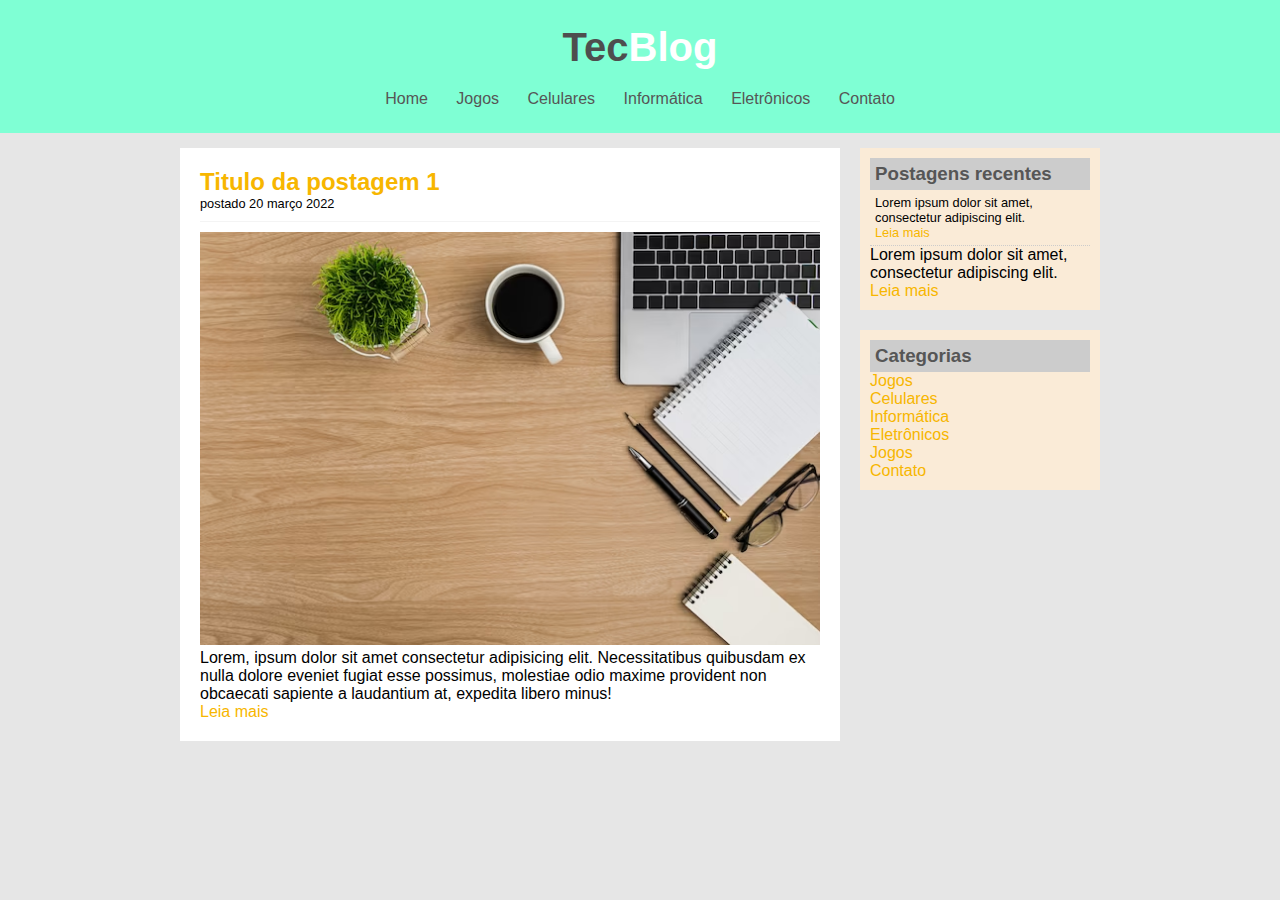
<file: index.html>
<!DOCTYPE html>
<html lang="en">
<head>
<meta charset="UTF-8">
<meta http-equiv="X-UA-Compatible" content="IE=edge">

<meta name="viewport" content="width=device-width, initial-
scale=1.0">

<title>TecBlog - O seu Blog de tecnologia</title>
<link rel="stylesheet" type="text/css" href="estilo.css">
</head>
<body>
<div id="area-cabecalho">
<div id="area-logo">
<h1>Tec<span class="branco">Blog</span></h1>
</div> <!-- FECHA AREA LOGO -->
<div id="area-menu">
<a href="index.html">Home</a>
<a href="jogos.html">Jogos</a>
<a href="celulares.html">Celulares</a>
<a href="inform.html">Informática</a>
<a href="eletrônicos.html">Eletrônicos</a>
<a href="Contato.html">Contato</a>
</div> 
</div> 
 
    
    <div id="area-principal">

        <div id="area-postagens">
        
        <div class="postagem">
        <h2>Titulo da postagem 1</h2>
        <span class="data-postagem">postado 20 março

            2022</span>

            <img width="620px"
            src="mesa.avif">
            <p>
                Lorem, ipsum dolor sit amet consectetur adipisicing elit. Necessitatibus quibusdam ex nulla dolore eveniet fugiat esse possimus, molestiae odio maxime provident non obcaecati sapiente a laudantium at, expedita libero minus!
            </p>
            <a href="">Leia mais</a>
         </div>
       </div> 
       <div id="area-lateral">
        <div class="conteudo-lateral">
        <h3>Postagens recentes</h3>
        <div class="postagem-lateral">
        <p>Lorem ipsum dolor sit amet,
        consectetur adipiscing elit.</p>
        <a href="">Leia mais</a>
        </div>
        <div class="postagem-
        lateral" style="border-bottom: none;">
        
        <p>Lorem ipsum dolor sit amet,
        consectetur adipiscing elit.</p>
        <a href="">Leia mais</a>
        </div>
        </div> 

        
        <div class="conteudo-lateral">
        <h3>Categorias</h3>
        <a href="">Jogos</a><br>
        <a href="">Celulares</a><br>
        <a href="">Informática</a><br>
        <a href="">Eletrônicos</a><br>
        <a href="">Jogos</a><br>
        <a href="">Contato</a><br>
        </div>
    </div> 
</div> 

</body>
</html>
</file>
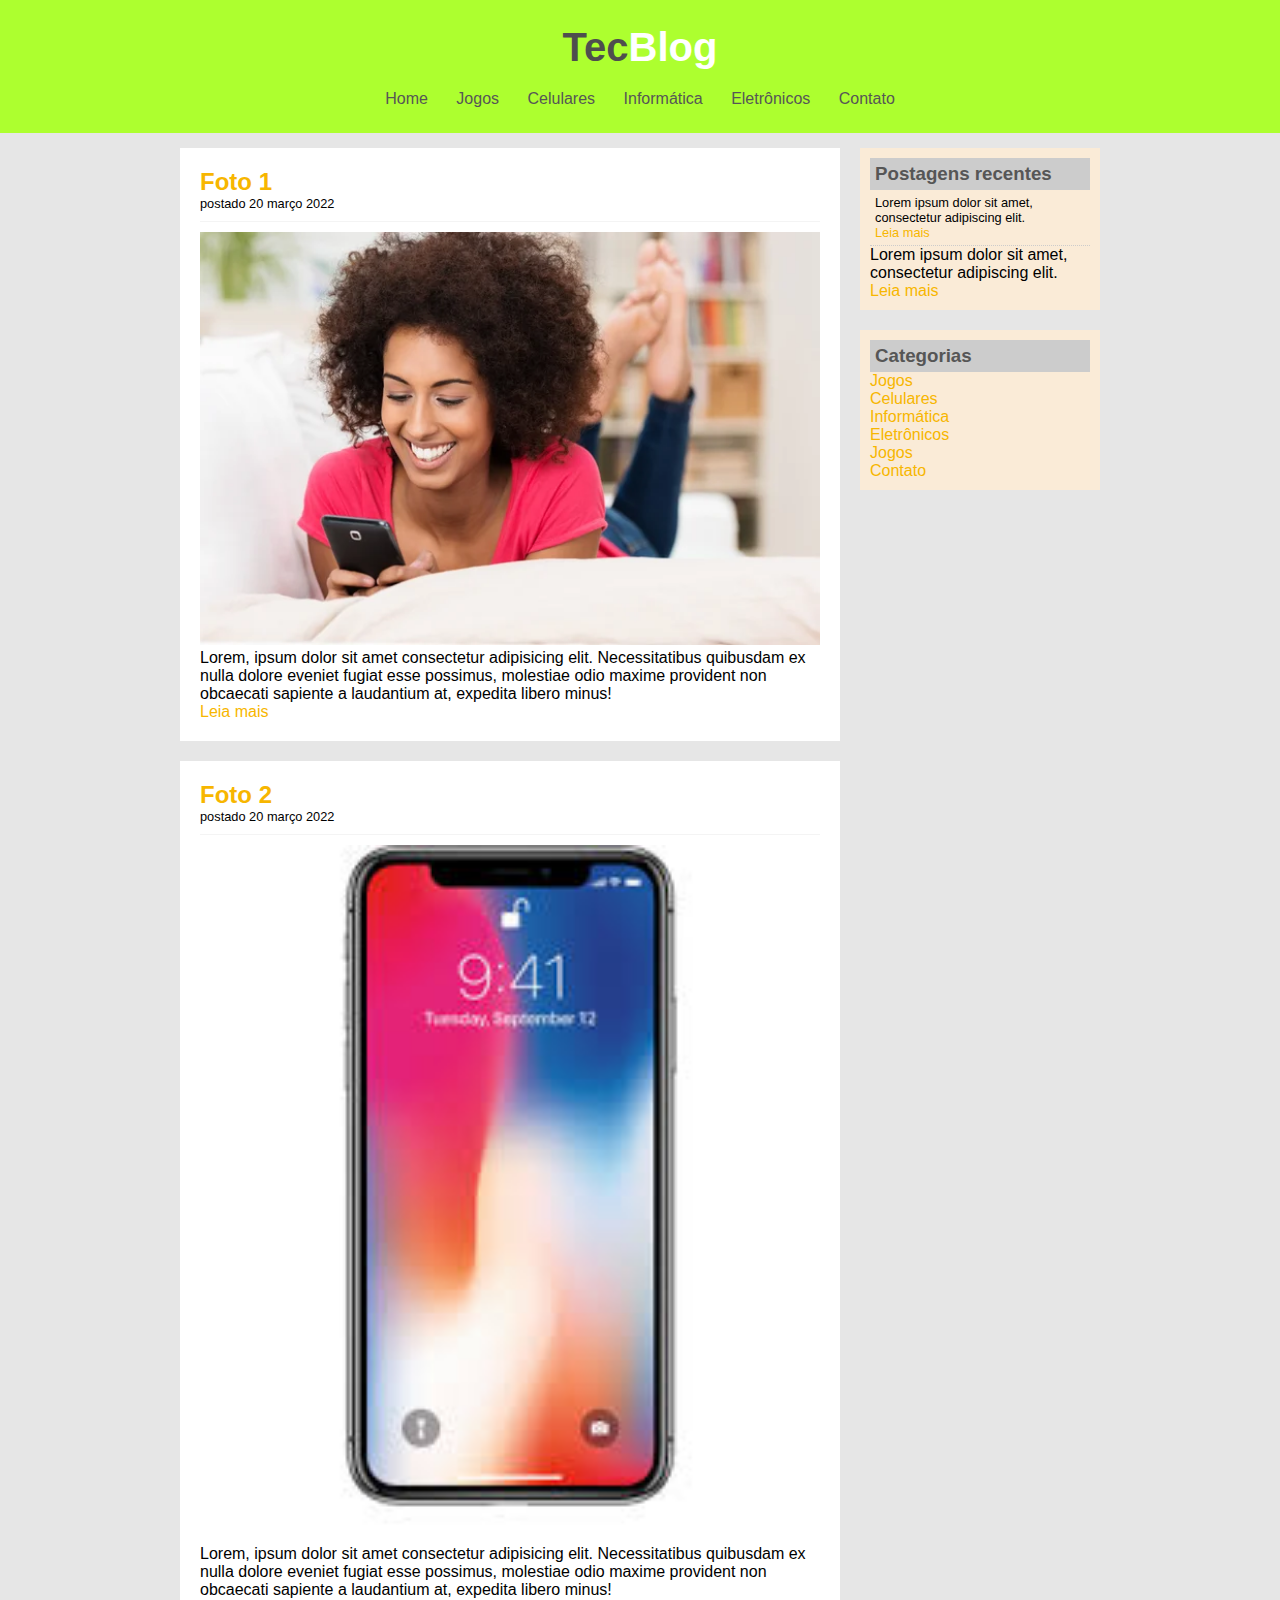
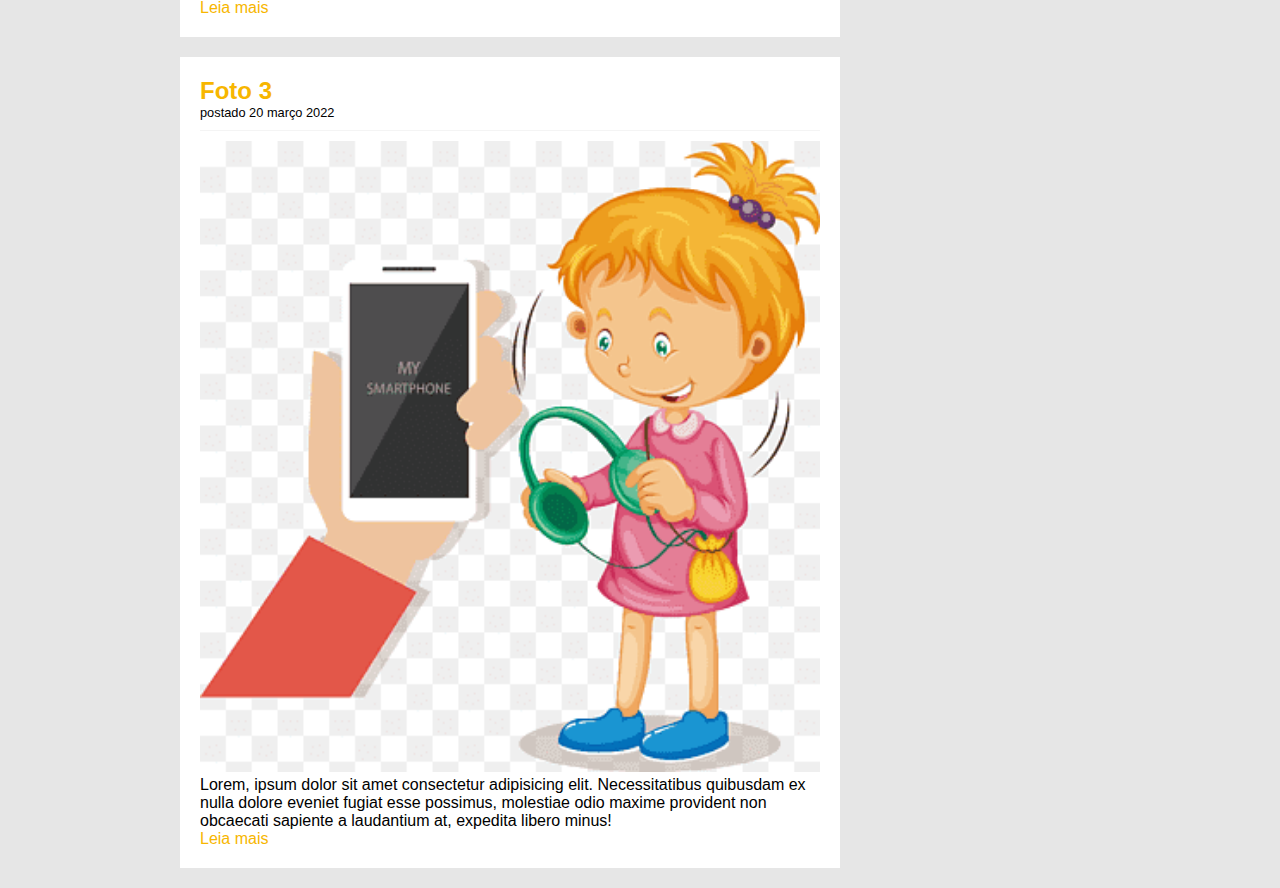
<file: celulares.html>
<!DOCTYPE html>
<html lang="en">
<head>
<meta charset="UTF-8">
<meta http-equiv="X-UA-Compatible" content="IE=edge">

<meta name="viewport" content="width=device-width, initial-
scale=1.0">

<title>TecBlog - O seu Blog de tecnologia</title>
<link rel="stylesheet" type="text/css" href="celulares.css">
</head>
<body>
    <div id="area-cabecalho">
        <div id="area-logo">
        <h1>Tec<span class="branco">Blog</span></h1>
        </div> <!-- FECHA AREA LOGO -->
        <div id="area-menu">
        <a href="index.html">Home</a>
        <a href="jogos.html">Jogos</a>
        <a href="celulares.html">Celulares</a>
        <a href="inform.html">Informática</a>
        <a href="eletrônicos.html">Eletrônicos</a>
        <a href="Contato.html">Contato</a>
        </div> 
        </div> 
<div id="area-principal">

    <div id="area-postagens">
    
    <div class="postagem">
    <h2>Foto 1</h2>
    <span class="data-postagem">postado 20 março

        2022</span>

        <img width="620px"
        src="mulhercel.jpg"
        <p>
            Lorem, ipsum dolor sit amet consectetur adipisicing elit. Necessitatibus quibusdam ex nulla dolore eveniet fugiat esse possimus, molestiae odio maxime provident non obcaecati sapiente a laudantium at, expedita libero minus!
        </p>

        
        <a href="">Leia mais</a>
     </div>
     <div class="postagem">
        <h2>Foto 2</h2>
        <span class="data-postagem">postado 20 março
    
            2022</span>
    
            <img width="620px"
            src="cel imag.jpg"
            <p>
                Lorem, ipsum dolor sit amet consectetur adipisicing elit. Necessitatibus quibusdam ex nulla dolore eveniet fugiat esse possimus, molestiae odio maxime provident non obcaecati sapiente a laudantium at, expedita libero minus!
            </p>
    
            
            <a href="">Leia mais</a>
         </div>

         <div class="postagem">
            <h2>Foto 3</h2>
            <span class="data-postagem">postado 20 março
        
                2022</span>
        
                <img width="620px"
                src="imgcriança.png"
                <p>
                    Lorem, ipsum dolor sit amet consectetur adipisicing elit. Necessitatibus quibusdam ex nulla dolore eveniet fugiat esse possimus, molestiae odio maxime provident non obcaecati sapiente a laudantium at, expedita libero minus!
                </p>
        
                
                <a href="">Leia mais</a>
             </div>
   </div> 
   <div id="area-lateral">
    <div class="conteudo-lateral">
    <h3>Postagens recentes</h3>
    <div class="postagem-lateral">
    <p>Lorem ipsum dolor sit amet,
    consectetur adipiscing elit.</p>
    <a href="">Leia mais</a>
    </div>
    <div class="postagem-
    lateral" style="border-bottom: none;">
    
    <p>Lorem ipsum dolor sit amet,
    consectetur adipiscing elit.</p>
    <a href="">Leia mais</a>
    </div>
    </div> 

    
    <div class="conteudo-lateral">
    <h3>Categorias</h3>
    <a href="">Jogos</a><br>
    <a href="">Celulares</a><br>
    <a href="">Informática</a><br>
    <a href="">Eletrônicos</a><br>
    <a href="">Jogos</a><br>
    <a href="">Contato</a><br>
    </div>
</div> 
</div> 

</body>
</html>
</file>
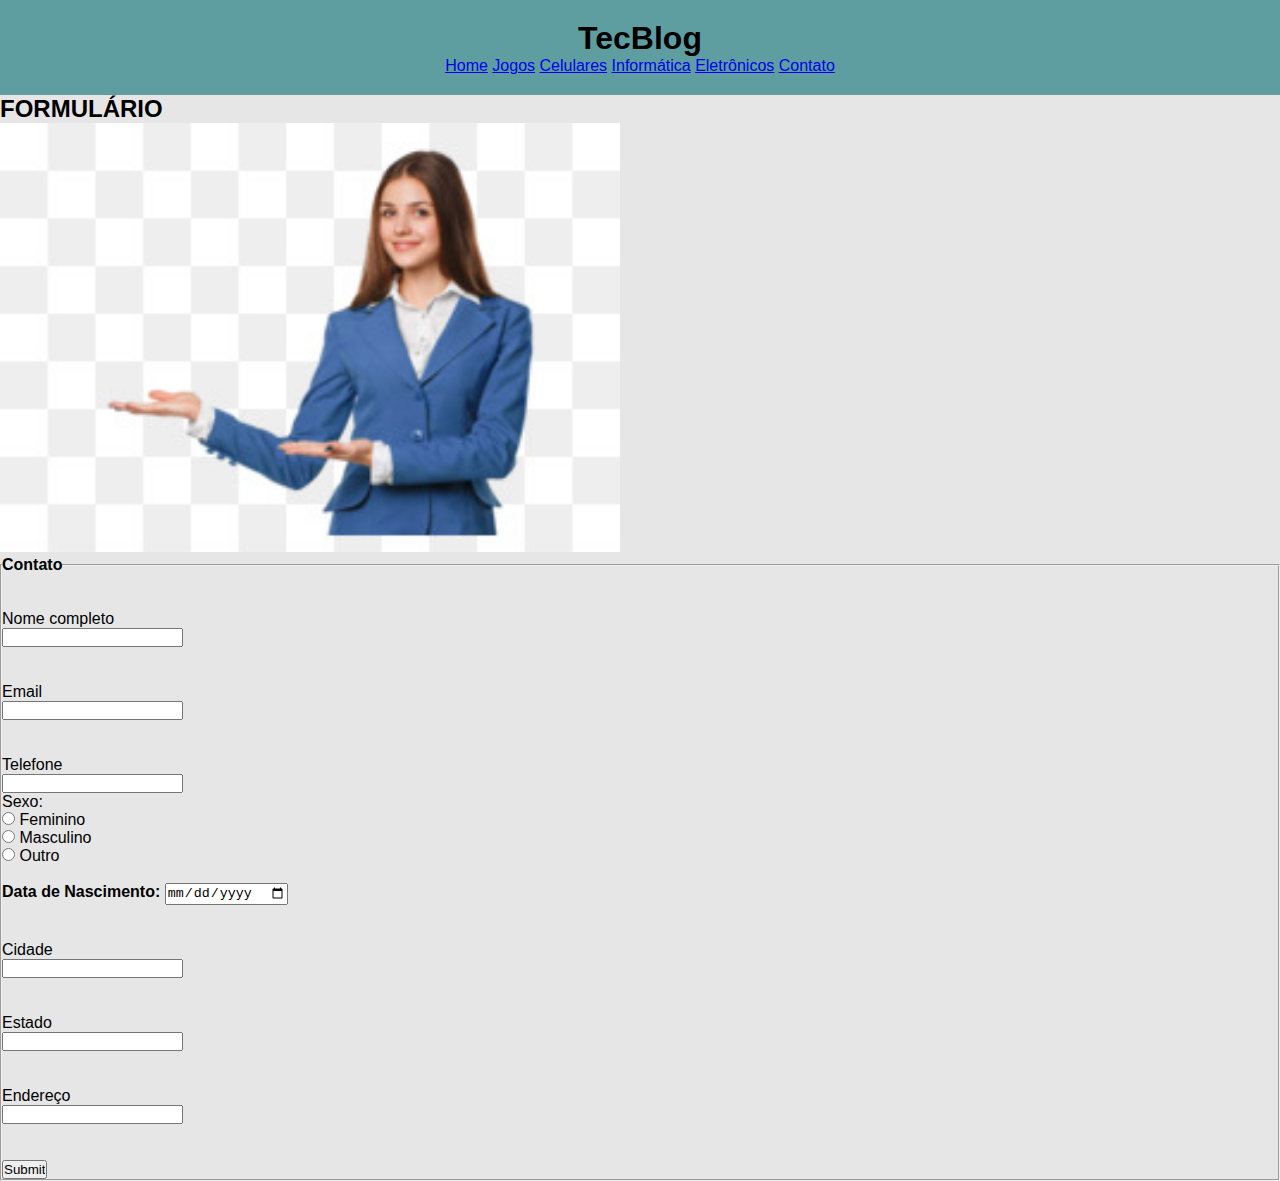
<file: Contato.html>
<!DOCTYPE html>
<html lang="en">
<head>
    <meta charset="UTF-8">
    <meta http-equiv="X-UA-Compatible" content="IE=edge">
    <meta name="viewport" content="width=device-width, initial-scale=1.0">
    <title>TecBlog - O seu Blog de tecnologia</title>
<link rel="stylesheet" type="text/css" href="Contato.css">
</head>

<body>
<div id="area-cabecalho">
<div id="area-logo">
<h1>Tec<span class="branco">Blog</span></h1>
</div> <!-- FECHA AREA LOGO -->

<div id="area-menu">
<a href="index.html">Home</a>
<a href="jogos.html">Jogos</a>
<a href="celulares.html">Celulares</a>
<a href="inform.html">Informática</a>
<a href="eletrônicos.html">Eletrônicos</a>
<a href="Contato.html">Contato</a>
</div> 
</div> 
 
<div id="area-principal">

    <div id="area-postagens">
    
    <div class="postagem">
    <h2>FORMULÁRIO</h2>
    

    </span>

        <img width="620px"
        src="mulherr.jpg"
        <p>
            
        </p>

        
        
     </div>
     <div class="postagem">
        

        <div class="box">
            <form action="">
            <fieldset><center></center>
            <legend><b>Contato</b></legend>
            <br>
            <br>
            Nome completo
            <div class="inputBox">
            <input type="text" name="nome" id="nome"
            
            class="inputUser" required>
         
            <label for="nome" class="labelInput"></label>
            </div>
            <br><br>
            Email
            <div class="inputBox">
            <input type="text" name="email" id="email"
            
            class="inputUser" required>
            
            <label for="email"
            class="labelInput"></label>
            
            </div>
            <br><br>
            Telefone
            <div class="inputBox">
            <input type="tel" name="telefone"
            
            id="telefone" class="inputUser" required>
            <label for="telefone"
            class="labelInput"></label>
            
            </div>
            <p>Sexo:</p>
            <input type="radio" id="feminino"
            
            name="genero" value="feminino" required>
            
            <label for="feminino">Feminino</label>
            <br>
            <input type="radio" id="masculino"
            
            name="genero" value="masculino" required>
            
            <label for="masculino">Masculino</label>
            <br>
            
            <input type="radio" id="outro" name="genero"
            
            value="outro" required>
            
            <label for="outro">Outro</label>
            <br><br>
            <label for="data_nascimento"><b>Data de
            
            Nascimento:</b></label>
            
            <input type="date" name="data_nascimento"
            
            id="data_nascimento" required>
            <br><br><br>
            Cidade
            <div class="inputBox">
            <input type="text" name="cidade"
            
            id="cidade" class="inputUser" required>
            <label for="cidade"
            class="labelInput"></label>
            
            </div>
            <br><br>
            Estado
            <div class="inputBox">
            <input type="text" name="estado"
            
            id="estado" class="inputUser" required>
            <label for="estado"
            class="labelInput"></label>
            
            </div>
            <br><br>
            Endereço
            <div class="inputBox">
            <input type="text" name="endereco"
            
            id="endereco" class="inputUser" required>
            <label for="endereco"
            class="labelInput"></label>
            
            </div>
            <br><br>
            <input type="submit" name="submit"
            
            id="submit">
            
            </fieldset>
            </form>
            </div>
            </body>
            </html>
            
    
            
            
    
            
    
            
        
         </div>

   
    </div>

</body>
</html>
</file>
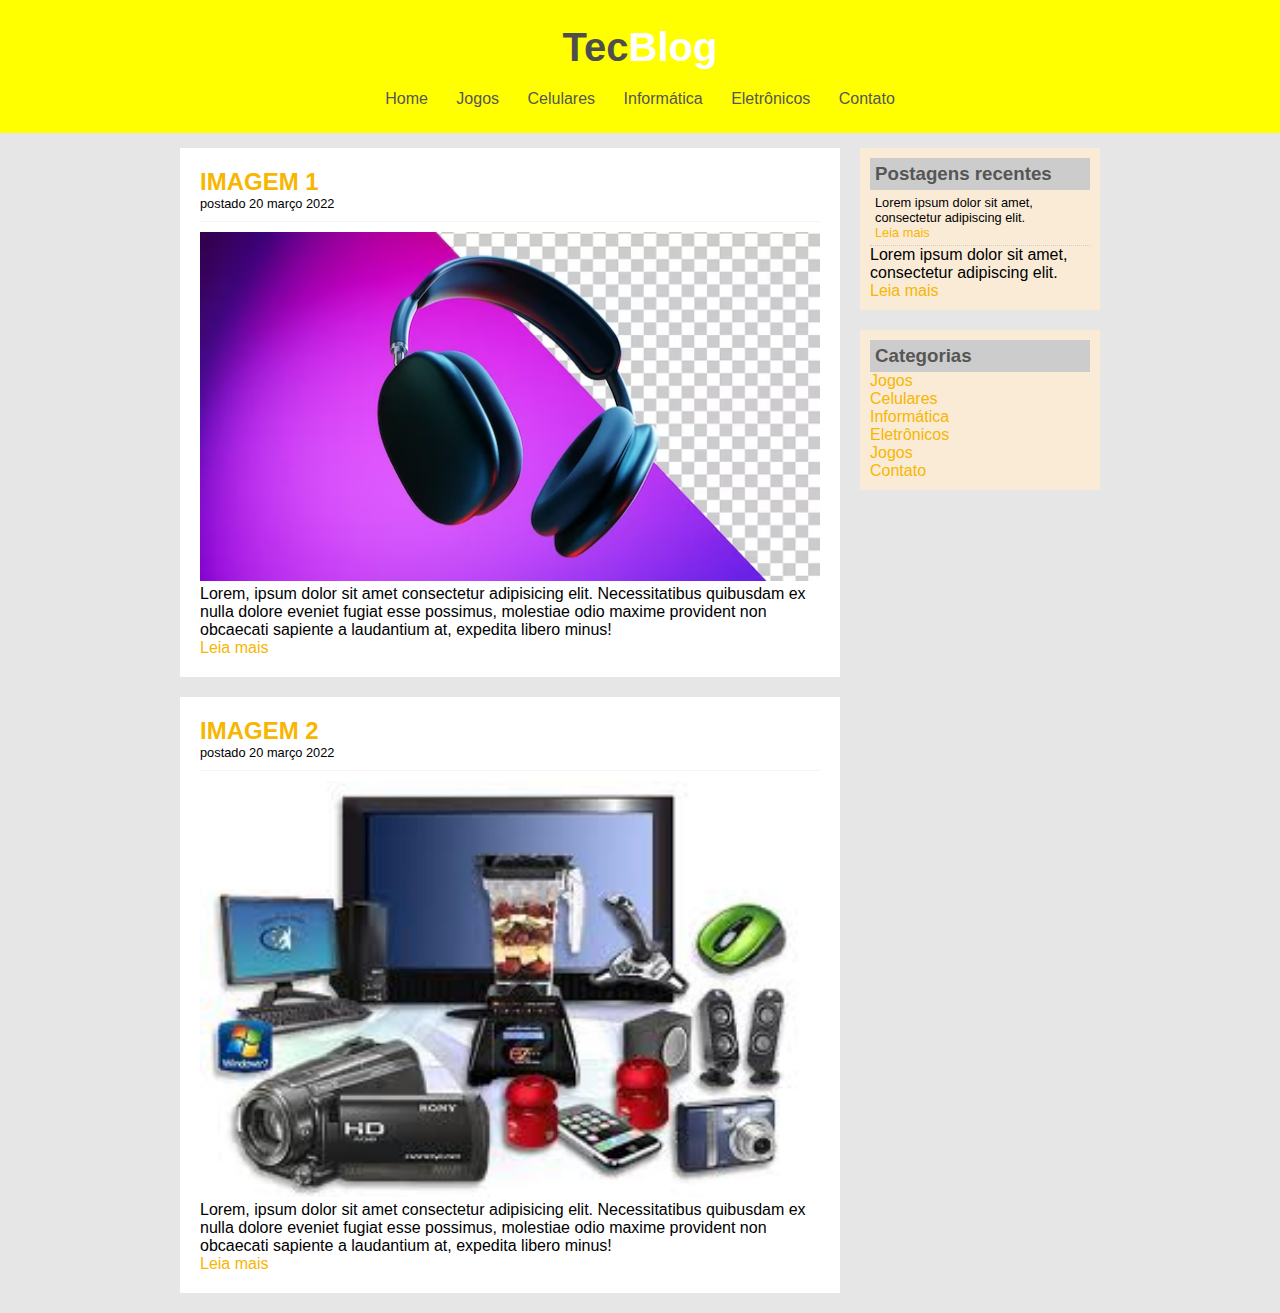
<file: eletrônicos.html>
<!DOCTYPE html>
<html lang="en">
<head>
<meta charset="UTF-8">
<meta http-equiv="X-UA-Compatible" content="IE=edge">

<meta name="viewport" content="width=device-width, initial-
scale=1.0">

<title>TecBlog - O seu Blog de tecnologia</title>
<link rel="stylesheet" type="text/css" href="eletronicos.css">
</head>
<body>
<div id="area-cabecalho">
<div id="area-logo">
<h1>Tec<span class="branco">Blog</span></h1>
</div> <!-- FECHA AREA LOGO -->
<div id="area-menu">
<a href="index.html">Home</a>
<a href="jogos.html">Jogos</a>
<a href="celulares.html">Celulares</a>
<a href="inform.html">Informática</a>
<a href="eletrônicos.html">Eletrônicos</a>
<a href="Contato.html">Contato</a>
</div> 
</div> 
 
<div id="area-principal">

    <div id="area-postagens">
    
    <div class="postagem">
    <h2>IMAGEM 1</h2>
    <span class="data-postagem">postado 20 março

        2022</span>

        <img width="620px"
        src="imagcompu.avif"
        <p>
            Lorem, ipsum dolor sit amet consectetur adipisicing elit. Necessitatibus quibusdam ex nulla dolore eveniet fugiat esse possimus, molestiae odio maxime provident non obcaecati sapiente a laudantium at, expedita libero minus!
        </p>

        
        <a href="">Leia mais</a>
     </div>
     <div class="postagem">
        <h2>IMAGEM 2</h2>
        <span class="data-postagem">postado 20 março
    
            2022</span>
    
            <img width="620px"
            src="imgeletro.jpg"
            <p>
                Lorem, ipsum dolor sit amet consectetur adipisicing elit. Necessitatibus quibusdam ex nulla dolore eveniet fugiat esse possimus, molestiae odio maxime provident non obcaecati sapiente a laudantium at, expedita libero minus!
            </p>
    
            
            <a href="">Leia mais</a>
         </div>

   </div> 
   <div id="area-lateral">
    <div class="conteudo-lateral">
    <h3>Postagens recentes</h3>
    <div class="postagem-lateral">
    <p>Lorem ipsum dolor sit amet,
    consectetur adipiscing elit.</p>
    <a href="">Leia mais</a>
    </div>
    <div class="postagem-
    lateral" style="border-bottom: none;">
    
    <p>Lorem ipsum dolor sit amet,
    consectetur adipiscing elit.</p>
    <a href="">Leia mais</a>
    </div>
    </div> 

    
    <div class="conteudo-lateral">
    <h3>Categorias</h3>
    <a href="">Jogos</a><br>
    <a href="">Celulares</a><br>
    <a href="">Informática</a><br>
    <a href="">Eletrônicos</a><br>
    <a href="">Jogos</a><br>
   <a href="">Contato</a><br>
    </div>
</div> 
</div> 

</body>
</html>
</file>
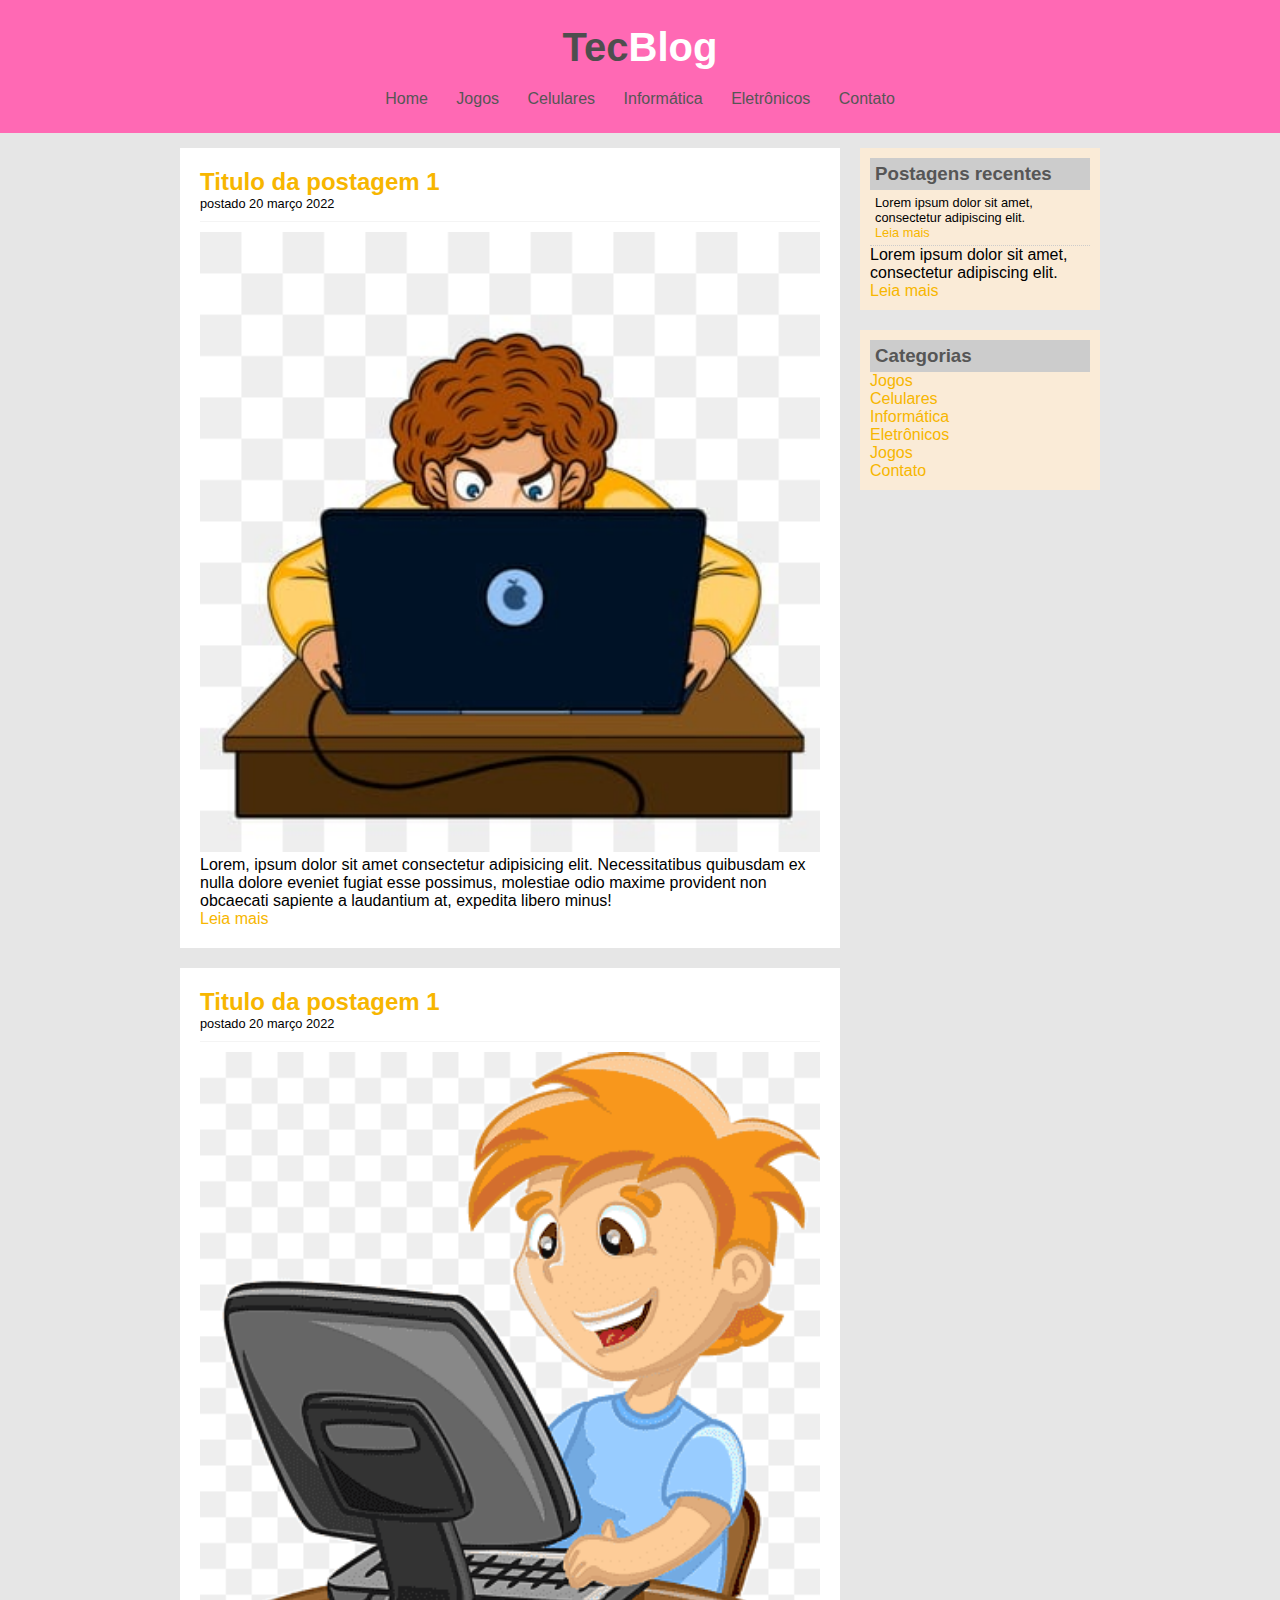
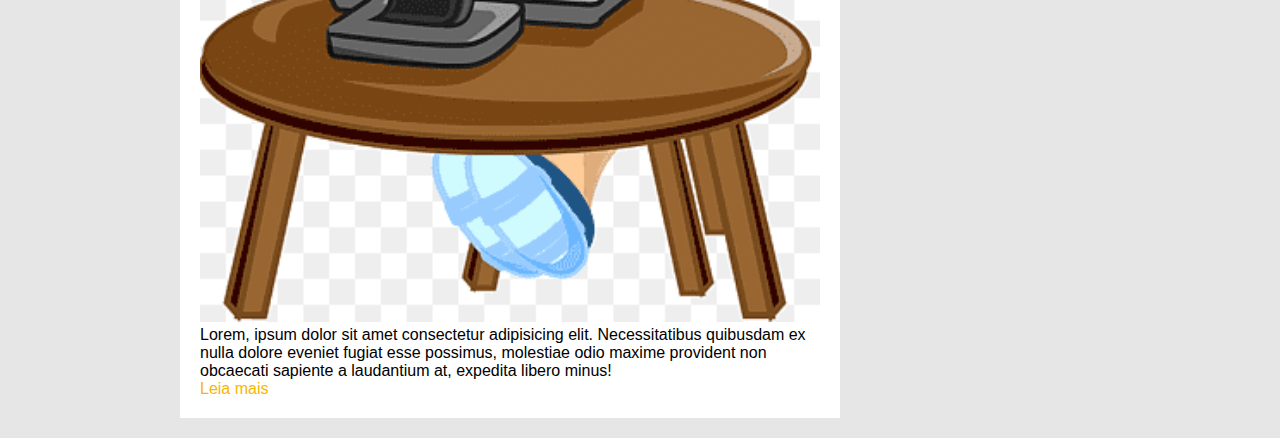
<file: inform.html>
<!DOCTYPE html>
<html lang="en">
<head>
<meta charset="UTF-8">
<meta http-equiv="X-UA-Compatible" content="IE=edge">

<meta name="viewport" content="width=device-width, initial-
scale=1.0">

<title>TecBlog - O seu Blog de tecnologia</title>
<link rel="stylesheet" type="text/css" href="inform.css">
</head>
<body>
<div id="area-cabecalho">
<div id="area-logo">
<h1>Tec<span class="branco">Blog</span></h1>
</div> <!-- FECHA AREA LOGO -->
<div id="area-menu">
<a href="index.html">Home</a>
<a href="jogos.html">Jogos</a>
<a href="celulares.html">Celulares</a>
<a href="inform.html">Informática</a>
<a href="eletrônicos.html">Eletrônicos</a>
<a href="Contato.html">Contato</a>
</div> 
</div> 
 
<div id="area-principal">

    <div id="area-postagens">
    
    <div class="postagem">
    <h2>Titulo da postagem 1</h2>
    <span class="data-postagem">postado 20 março

        2022</span>

        <img width="620px"
        src="imgcompu.jpg"
        <p>
            Lorem, ipsum dolor sit amet consectetur adipisicing elit. Necessitatibus quibusdam ex nulla dolore eveniet fugiat esse possimus, molestiae odio maxime provident non obcaecati sapiente a laudantium at, expedita libero minus!
        </p>

        
        <a href="">Leia mais</a>
     </div>
     <div class="postagem">
        <h2>Titulo da postagem 1</h2>
        <span class="data-postagem">postado 20 março
    
            2022</span>
    
            <img width="620px"
            src="imgmenino.png"
            <p>
                Lorem, ipsum dolor sit amet consectetur adipisicing elit. Necessitatibus quibusdam ex nulla dolore eveniet fugiat esse possimus, molestiae odio maxime provident non obcaecati sapiente a laudantium at, expedita libero minus!
            </p>
    
            
            <a href="">Leia mais</a>
         </div>

   </div> 
   <div id="area-lateral">
    <div class="conteudo-lateral">
    <h3>Postagens recentes</h3>
    <div class="postagem-lateral">
    <p>Lorem ipsum dolor sit amet,
    consectetur adipiscing elit.</p>
    <a href="">Leia mais</a>
    </div>
    <div class="postagem-
    lateral" style="border-bottom: none;">
    
    <p>Lorem ipsum dolor sit amet,
    consectetur adipiscing elit.</p>
    <a href="">Leia mais</a>
    </div>
    </div> 

    
    <div class="conteudo-lateral">
    <h3>Categorias</h3>
    <a href="">Jogos</a><br>
    <a href="">Celulares</a><br>
    <a href="">Informática</a><br>
    <a href="">Eletrônicos</a><br>
    <a href="">Jogos</a><br>
    <a href="">Contato</a><br>
    </div>
</div> 
</div> 

</body>
</html>
</file>
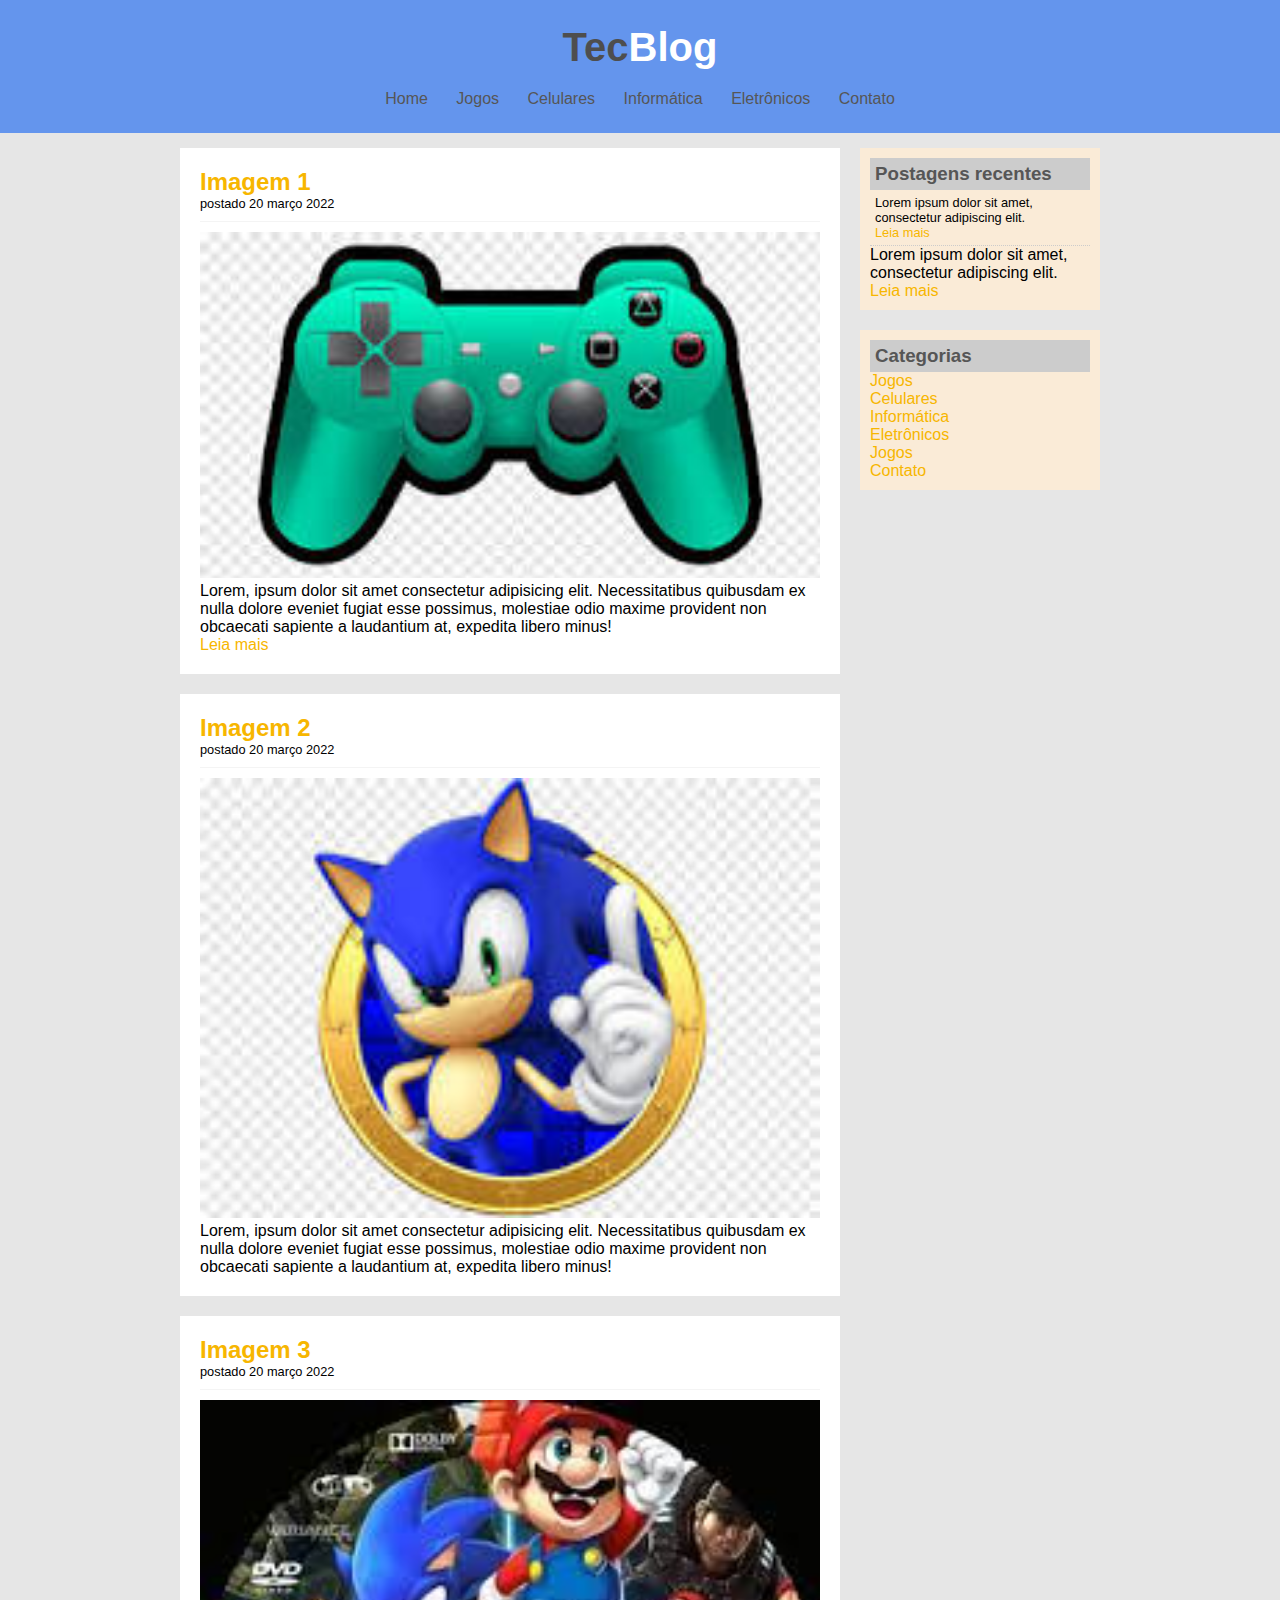
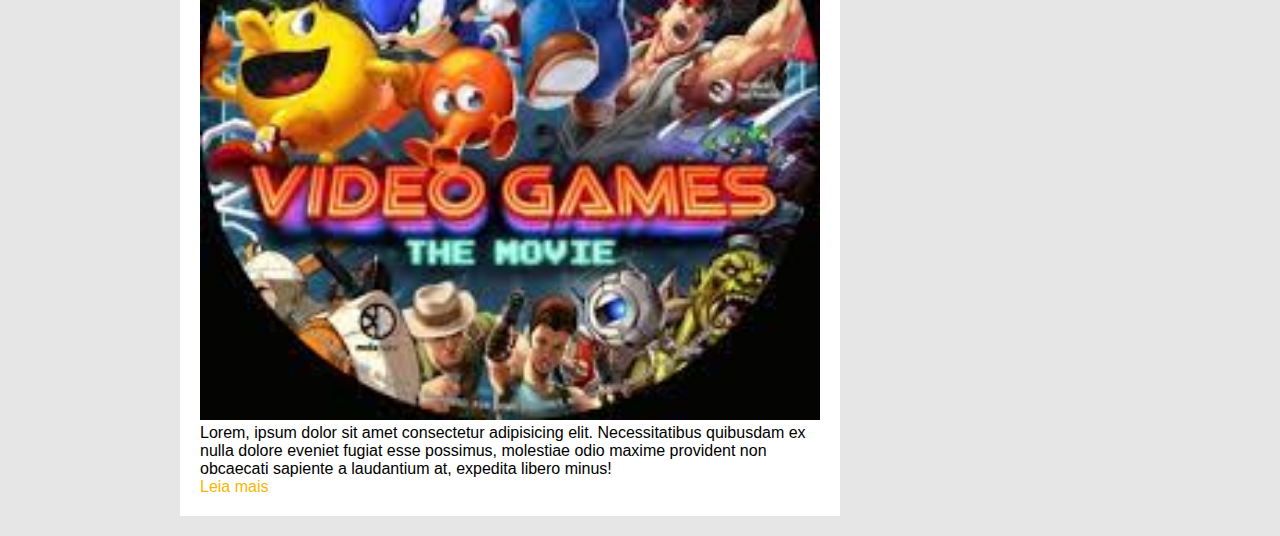
<file: jogos.html>
<!DOCTYPE html>
<html lang="en">
<head>
<meta charset="UTF-8">
<meta http-equiv="X-UA-Compatible" content="IE=edge">

<meta name="viewport" content="width=device-width, initial-
scale=1.0">

<title>TecBlog - O seu Blog de tecnologia</title>
<link rel="stylesheet" type="text/css" href="jogos.css">
</head>
<body>
<div id="area-cabecalho">
<div id="area-logo">
<h1>Tec<span class="branco">Blog</span></h1>
</div> <!-- FECHA AREA LOGO -->
<div id="area-menu">
<a href="index.html">Home</a>
<a href="jogos.html">Jogos</a>
<a href="celulares.html">Celulares</a>
<a href="inform.html">Informática</a>
<a href="eletrônicos.html">Eletrônicos</a>
<a href="Contato.html">Contato</a>
</div> 
</div> 
 
<div id="area-principal">

    <div id="area-postagens">
    
    <div class="postagem">
    <h2>Imagem 1</h2>
    <span class="data-postagem">postado 20 março

        2022</span>

        <img width="620px"
        src="imgcontrole.jpg"
        <p>
            Lorem, ipsum dolor sit amet consectetur adipisicing elit. Necessitatibus quibusdam ex nulla dolore eveniet fugiat esse possimus, molestiae odio maxime provident non obcaecati sapiente a laudantium at, expedita libero minus!
        </p>

        
        <a href="">Leia mais</a>
     </div>
     <div class="postagem">
        <h2>Imagem 2</h2>
        <span class="data-postagem">postado 20 março
    
            2022</span>
    
            <img width="620px"
            src="sonic.jpg"
            <p>
                Lorem, ipsum dolor sit amet consectetur adipisicing elit. Necessitatibus quibusdam ex nulla dolore eveniet fugiat esse possimus, molestiae odio maxime provident non obcaecati sapiente a laudantium at, expedita libero minus!
            </p>
     </div>
    
                <div class="postagem">
                <h2>Imagem 3</h2>
                <span class="data-postagem">postado 20 março
            
                    2022</span>
            
                    <img width="620px"
                    src="imgjog.jpg"
                    <p>
                        Lorem, ipsum dolor sit amet consectetur adipisicing elit. Necessitatibus quibusdam ex nulla dolore eveniet fugiat esse possimus, molestiae odio maxime provident non obcaecati sapiente a laudantium at, expedita libero minus!
                    </p>
            
    
            

            <a href="">Leia mais</a>
         </div>

   </div> 
    
   <div id="area-lateral">
    <div class="conteudo-lateral">
    <h3>Postagens recentes</h3>
    <div class="postagem-lateral">
    <p>Lorem ipsum dolor sit amet,
    consectetur adipiscing elit.</p>
    <a href="">Leia mais</a>
    </div>
    <div class="postagem-
    lateral" style="border-bottom: none;">
    
    <p>Lorem ipsum dolor sit amet,
    consectetur adipiscing elit.</p>
    <a href="">Leia mais</a>
    </div>
    </div> 

    
    <div class="conteudo-lateral">
    <h3>Categorias</h3>
    <a href="">Jogos</a><br>
    <a href="">Celulares</a><br>
    <a href="">Informática</a><br>
    <a href="">Eletrônicos</a><br>
    <a href="">Jogos</a><br>
    <a href="">Contato</a><br>
    </div>
</div> 
</div> 

</body>
</html>
</file>
<file: estilo.css>
* {
    margin: 0;
    padding: 0;
    }
    body {
    font-size: 1em;
    font-family: "Trebuchet MS", Helvetica, sans-serif;
    background: #e6e6e6;
    }

    #area-cabecalho {
    background-color: aquamarine;
    padding: 15px;
    text-align: center;
    }
    #area-logo, #area-menu {
    padding: 10px;
    }
    #area-principal {
        width: 920px;
        margin: 0 auto;
        padding: 15px;
        }
        #area-postagens {
        width: 660px;
        float: left;
        }
        #area-lateral {
        width: 240px;
        float: right;
        }
        .postagem{
        padding: 20px;
        margin-bottom: 20px;
        background: white;
        }

        .conteudo-lateral {
            background-color: antiquewhite;
            padding: 10px;
            margin-bottom: 20px;
            }
            .postagem-lateral {
            font-size: 0.8em;
            padding: 5px;
            border-bottom: 1px dotted #CCC;
            }
            #rodape {
            clear: both;
            text-align: center;
            padding: 15px;
            background: #CCC;
            }
            a {
                text-decoration: none;
                }
                a:link, a:visited {
                color: #f7b600;
                }
                a:hover {
                text-decoration: underline;
                }
                #area-cabecalho a:link, #area-cabecalho a:visited {
                color: #565656;
                padding: 8px 12px;
                }
                #area-cabecalho a:hover {
                color: #565656;
                background: #FFF;
                text-decoration: none;
                }

                h1 {
                    color: #4e4e4e;
                    font-size: 2.5em;
                    }
                    h2 {
                    color: #f7b600;
                    }
                    h3 {
                    color: #565656;
                    background: #CCC;
                    padding: 5px;
                    }
                    .branco{
                    color: white;
                    }
                    .data-postagem {
                    font-size: 0.8em;
                    border-bottom: 1px solid #f4f4f4;
                    padding-bottom: 10px;
                    margin-bottom: 10px;
                    display: block;
                    }
</file>
<file: celulares.css>
* {
    margin: 0;
    padding: 0;
    }
    body {
    font-size: 1em;
    font-family: "Trebuchet MS", Helvetica, sans-serif;
    background: #e6e6e6;
    }

    #area-cabecalho {
    background-color:greenyellow;

    padding: 15px;
    text-align: center;
    }
    #area-logo, #area-menu {
    padding: 10px;
    }
    #area-principal {
        width: 920px;
        margin: 0 auto;
        padding: 15px;
        }
        #area-postagens {
        width: 660px;
        float: left;
        }
        #area-lateral {
        width: 240px;
        float: right;
        }
        .postagem{
        padding: 20px;
        margin-bottom: 20px;
        background: white;
        }

        .conteudo-lateral {
            background-color: antiquewhite;
            padding: 10px;
            margin-bottom: 20px;
            }
            .postagem-lateral {
            font-size: 0.8em;
            padding: 5px;
            border-bottom: 1px dotted #CCC;
            }
            #rodape {
            clear: both;
            text-align: center;
            padding: 15px;
            background: #CCC;
            }
            a {
                text-decoration: none;
                }
                a:link, a:visited {
                color: #f7b600;
                }
                a:hover {
                text-decoration: underline;
                }
                #area-cabecalho a:link, #area-cabecalho a:visited {
                color: #565656;
                padding: 8px 12px;
                }
                #area-cabecalho a:hover {
                color: #565656;
                background: #FFF;
                text-decoration: none;
                }

                h1 {
                    color: #4e4e4e;
                    font-size: 2.5em;
                    }
                    h2 {
                    color: #f7b600;
                    }
                    h3 {
                    color: #565656;
                    background: #CCC;
                    padding: 5px;
                    }
                    .branco{
                    color: white;
                    }
                    .data-postagem {
                    font-size: 0.8em;
                    border-bottom: 1px solid #f4f4f4;
                    padding-bottom: 10px;
                    margin-bottom: 10px;
                    display: block;
                    }
</file>
<file: Contato.css>
* {
    margin: 0;
    padding: 0;
    }
    body {
    font-size: 1em;
    font-family: "Trebuchet MS", Helvetica, sans-serif;
    background: #e6e6e6;
    }

    #area-cabecalho {
    background-color: cadetblue;

    padding: 20px;
    text-align: center;
    }
    #box {
        background-color: blanchedalmond;

    }
    #Contato {
        background-color: antiquewhite;
        padding: 10px;
    }
</file>
<file: eletronicos.css>
* {
    margin: 0;
    padding: 0;
    }
    body {
    font-size: 1em;
    font-family: "Trebuchet MS", Helvetica, sans-serif;
    background: #e6e6e6;
    }

    #area-cabecalho {
    background-color:yellow;

    padding: 15px;
    text-align: center;
    }
    #area-logo, #area-menu {
    padding: 10px;
    }
    #area-principal {
        width: 920px;
        margin: 0 auto;
        padding: 15px;
        }
        #area-postagens {
        width: 660px;
        float: left;
        }
        #area-lateral {
        width: 240px;
        float: right;
        }
        .postagem{
        padding: 20px;
        margin-bottom: 20px;
        background: white;
        }

        .conteudo-lateral {
            background-color: antiquewhite;
            padding: 10px;
            margin-bottom: 20px;
            }
            .postagem-lateral {
            font-size: 0.8em;
            padding: 5px;
            border-bottom: 1px dotted #CCC;
            }
            #rodape {
            clear: both;
            text-align: center;
            padding: 15px;
            background: #CCC;
            }
            a {
                text-decoration: none;
                }
                a:link, a:visited {
                color: #f7b600;
                }
                a:hover {
                text-decoration: underline;
                }
                #area-cabecalho a:link, #area-cabecalho a:visited {
                color: #565656;
                padding: 8px 12px;
                }
                #area-cabecalho a:hover {
                color: #565656;
                background: #FFF;
                text-decoration: none;
                }

                h1 {
                    color: #4e4e4e;
                    font-size: 2.5em;
                    }
                    h2 {
                    color: #f7b600;
                    }
                    h3 {
                    color: #565656;
                    background: #CCC;
                    padding: 5px;
                    }
                    .branco{
                    color: white;
                    }
                    .data-postagem {
                    font-size: 0.8em;
                    border-bottom: 1px solid #f4f4f4;
                    padding-bottom: 10px;
                    margin-bottom: 10px;
                    display: block;
                    }
</file>
<file: inform.css>
* {
    margin: 0;
    padding: 0;
    }
    body {
    font-size: 1em;
    font-family: "Trebuchet MS", Helvetica, sans-serif;
    background: #e6e6e6;
    }

    #area-cabecalho {
    background-color: hotpink;

    padding: 15px;
    text-align: center;
    }
    #area-logo, #area-menu {
    padding: 10px;
    }
    #area-principal {
        width: 920px;
        margin: 0 auto;
        padding: 15px;
        }
        #area-postagens {
        width: 660px;
        float: left;
        }
        #area-lateral {
        width: 240px;
        float: right;
        }
        .postagem{
        padding: 20px;
        margin-bottom: 20px;
        background: white;
        }

        .conteudo-lateral {
            background-color: antiquewhite;
            padding: 10px;
            margin-bottom: 20px;
            }
            .postagem-lateral {
            font-size: 0.8em;
            padding: 5px;
            border-bottom: 1px dotted #CCC;
            }
            #rodape {
            clear: both;
            text-align: center;
            padding: 15px;
            background: #CCC;
            }
            a {
                text-decoration: none;
                }
                a:link, a:visited {
                color: #f7b600;
                }
                a:hover {
                text-decoration: underline;
                }
                #area-cabecalho a:link, #area-cabecalho a:visited {
                color: #565656;
                padding: 8px 12px;
                }
                #area-cabecalho a:hover {
                color: #565656;
                background: #FFF;
                text-decoration: none;
                }

                h1 {
                    color: #4e4e4e;
                    font-size: 2.5em;
                    }
                    h2 {
                    color: #f7b600;
                    }
                    h3 {
                    color: #565656;
                    background: #CCC;
                    padding: 5px;
                    }
                    .branco{
                    color: white;
                    }
                    .data-postagem {
                    font-size: 0.8em;
                    border-bottom: 1px solid #f4f4f4;
                    padding-bottom: 10px;
                    margin-bottom: 10px;
                    display: block;
                    }
</file>
<file: jogos.css>
* {
    margin: 0;
    padding: 0;
    }
    body {
    font-size: 1em;
    font-family: "Trebuchet MS", Helvetica, sans-serif;
    background: #e6e6e6;
    }

    #area-cabecalho {
    background-color: cornflowerblue;

    padding: 15px;
    text-align: center;
    }
    #area-logo, #area-menu {
    padding: 10px;
    }
    #area-principal {
        width: 920px;
        margin: 0 auto;
        padding: 15px;
        }
        #area-postagens {
        width: 660px;
        float: left;
        }
        #area-lateral {
        width: 240px;
        float: right;
        }
        .postagem{
        padding: 20px;
        margin-bottom: 20px;
        background: white;
        }

        .conteudo-lateral {
            background-color: antiquewhite;
            padding: 10px;
            margin-bottom: 20px;
            }
            .postagem-lateral {
            font-size: 0.8em;
            padding: 5px;
            border-bottom: 1px dotted #CCC;
            }
            #rodape {
            clear: both;
            text-align: center;
            padding: 15px;
            background: #CCC;
            }
            a {
                text-decoration: none;
                }
                a:link, a:visited {
                color: #f7b600;
                }
                a:hover {
                text-decoration: underline;
                }
                #area-cabecalho a:link, #area-cabecalho a:visited {
                color: #565656;
                padding: 8px 12px;
                }
                #area-cabecalho a:hover {
                color: #565656;
                background: #FFF;
                text-decoration: none;
                }

                h1 {
                    color: #4e4e4e;
                    font-size: 2.5em;
                    }
                    h2 {
                    color: #f7b600;
                    }
                    h3 {
                    color: #565656;
                    background: #CCC;
                    padding: 5px;
                    }
                    .branco{
                    color: white;
                    }
                    .data-postagem {
                    font-size: 0.8em;
                    border-bottom: 1px solid #f4f4f4;
                    padding-bottom: 10px;
                    margin-bottom: 10px;
                    display: block;
                    }
</file>
